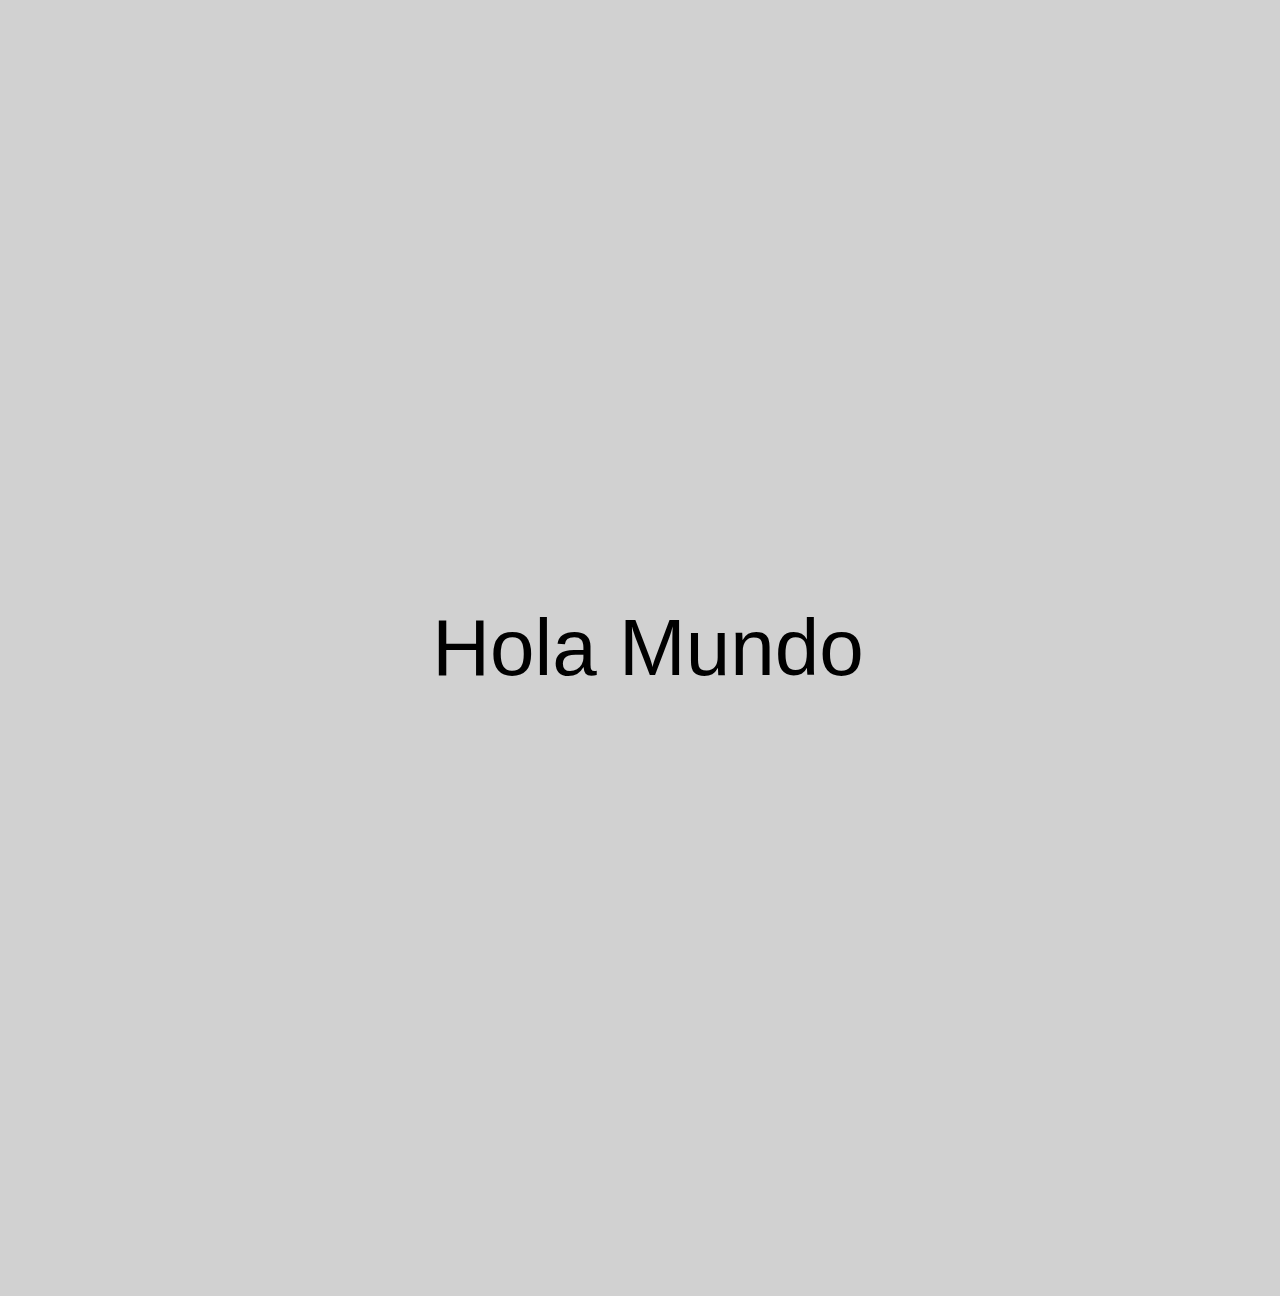
<file: index.html>
<!DOCTYPE html>
<html lang="en">
<head>
    <meta charset="UTF-8">
    <meta name="viewport" content="width=device-width, initial-scale=1.0">
    <title>Pokemon WebApp</title>

    <link rel="stylesheet" href="styles.css">
</head>
<body>
    <span>Hola Mundo</span>
</body>
</html>
</file>
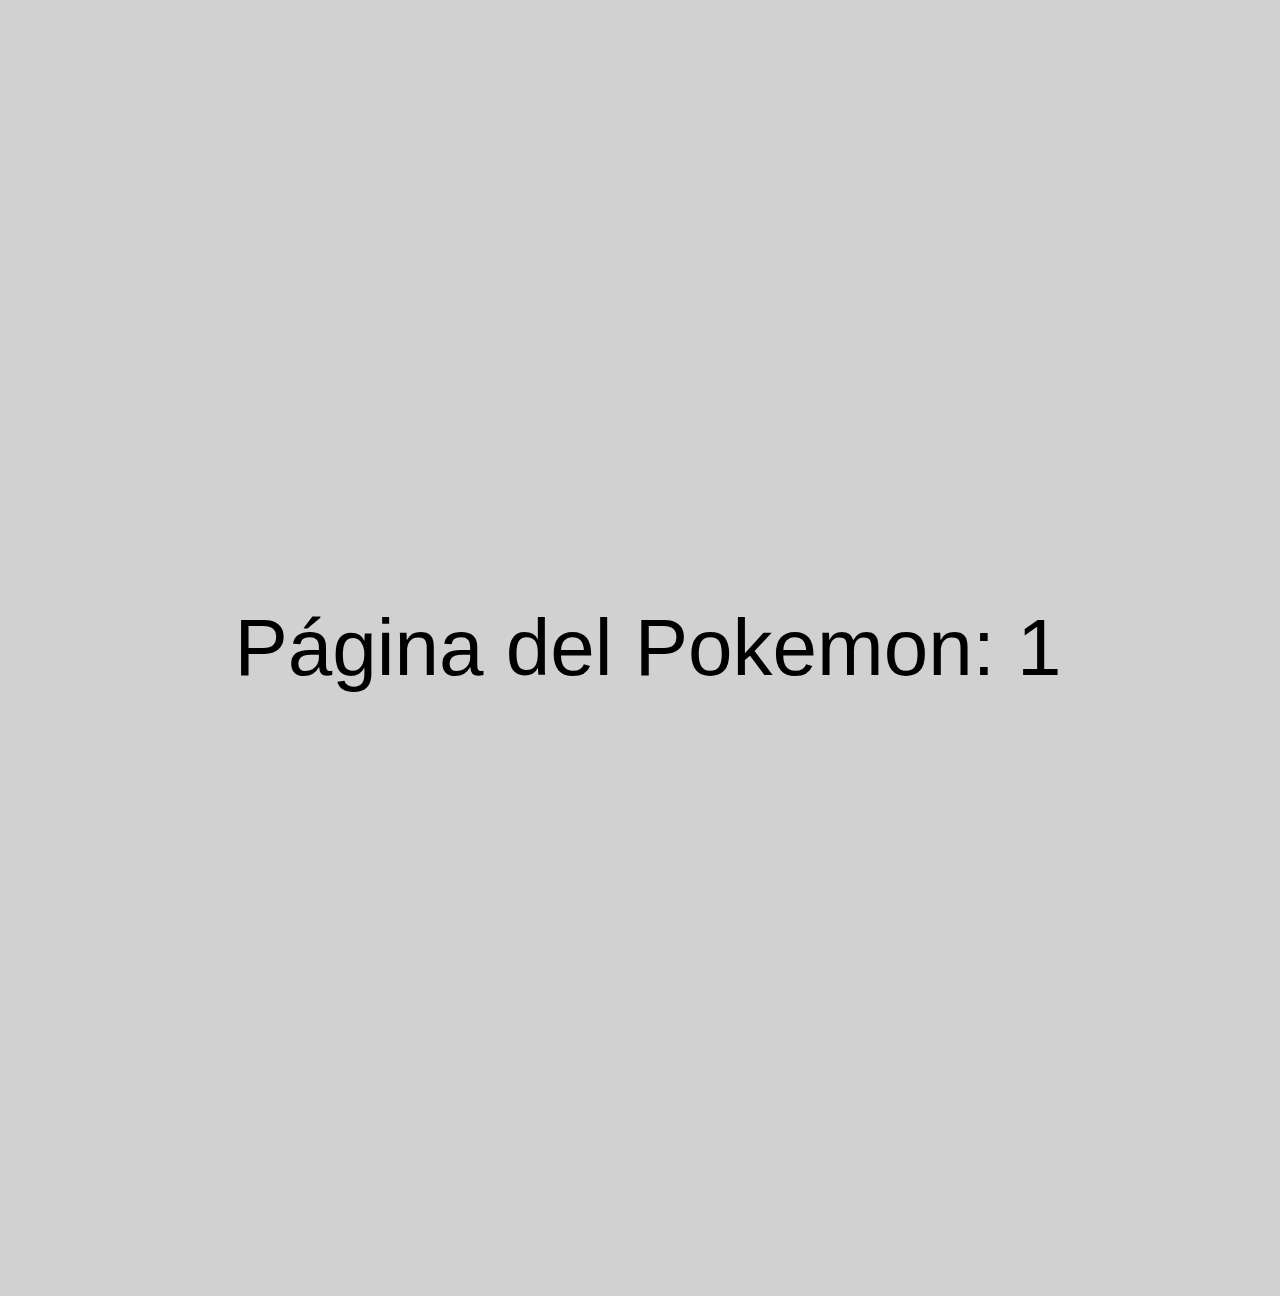
<file: pokemons/1/index.html>
<!DOCTYPE html>
<html lang="en">
<head>
    <meta charset="UTF-8">
    <meta name="viewport" content="width=device-width, initial-scale=1.0">
    <title>Pokemon WebApp</title>

    <link rel="stylesheet" href="../../styles.css">
</head>
<body>
    <span>Página del Pokemon: 1</span>
</body>
</html>
</file>
<file: styles.css>
body{
    background-color: rgb(209, 209, 209);
    display: flex;
    width: 100vw;
    height: 100vw;
    justify-content: center;
    align-items: center;
    font-family: Arial, Helvetica, sans-serif;
}

span{
    font-size: 5rem;
}
</file>
